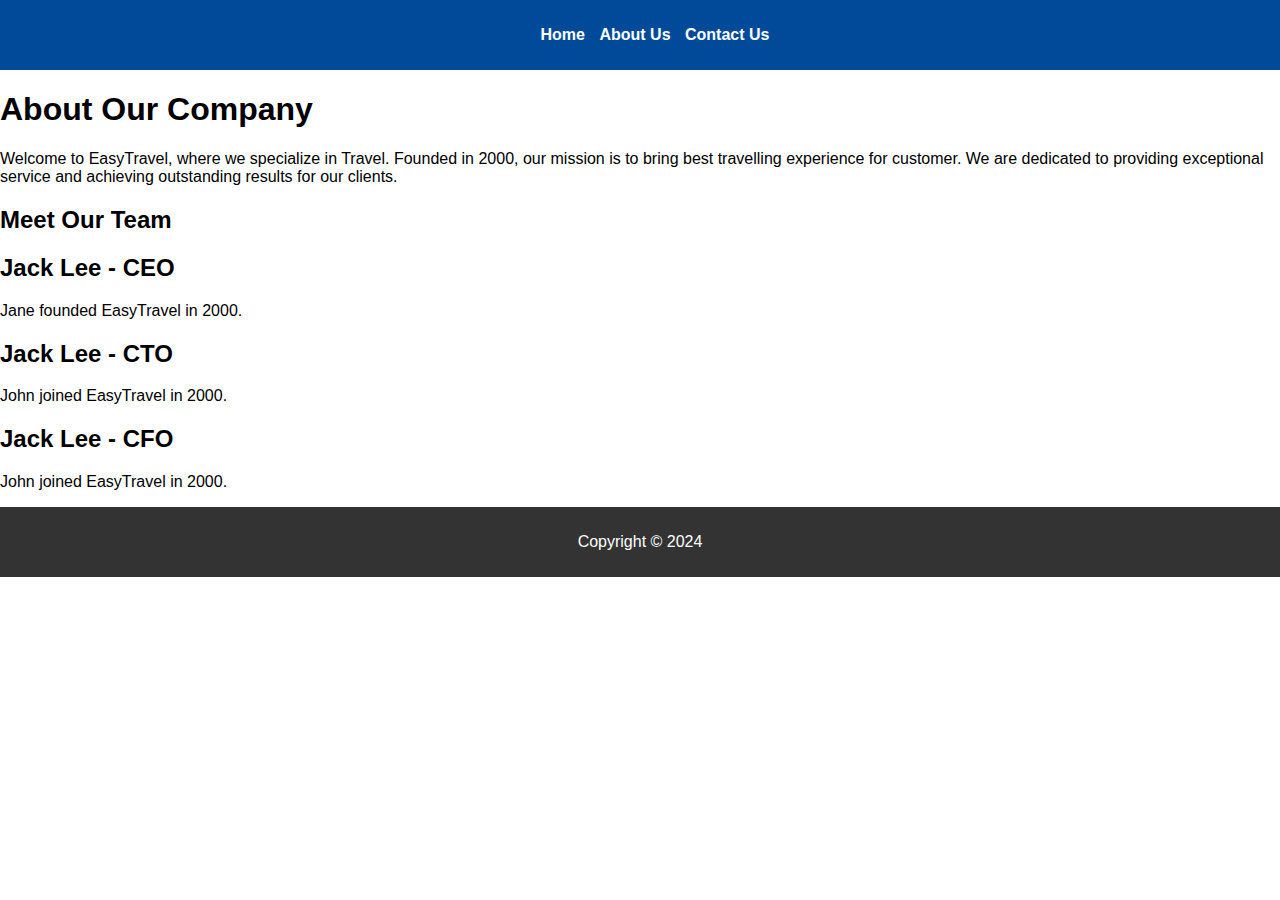
<file: about.html>
<!DOCTYPE html>
<html lang="en">
<head>
    <meta charset="UTF-8">
    <meta name="viewport" content="width=device-width, initial-scale=1.0">
    <title>About Us</title>
    <link rel="stylesheet" href="styles.css">
</head>
<body>
<header>
    <nav>
        <ul>
            <li><a href="index.html">Home</a></li>
            <li><a href="about.html">About Us</a></li>
            <li><a href="contact.html">Contact Us</a></li>
        </ul>
    </nav>
</header>
<main>
    <h1>About Our Company</h1>
    <p>Welcome to EasyTravel, where we specialize in Travel. Founded in 2000, our mission is
        to bring best travelling experience for customer. We are dedicated to providing exceptional
        service and achieving outstanding results for our clients.</p>

    <h2>Meet Our Team</h2>
    <div class="team-member">
        <h2>Jack Lee - CEO</h2>
        <p>Jane founded EasyTravel in 2000.</p>
    </div>
    <div class="team-member">
        <h2>Jack Lee - CTO</h2>
        <p>John joined EasyTravel in 2000.</p>
    </div>
    <div class="team-member">
        <h2>Jack Lee - CFO</h2>
        <p>John joined EasyTravel in 2000.</p>
    </div>
</main>
<footer>
    <p>Copyright © 2024</p>
</footer>
</body>
</html>
</file>
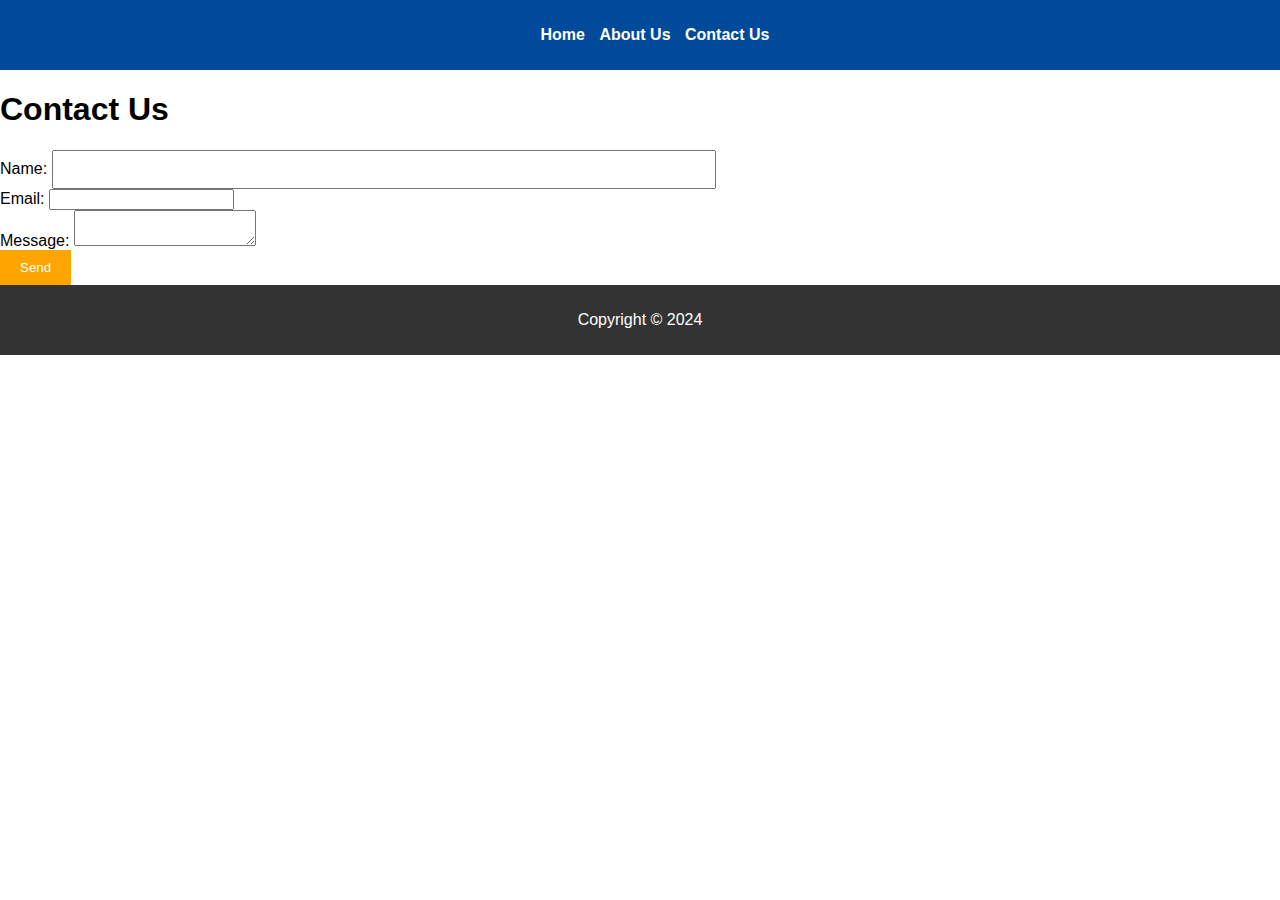
<file: contact.html>
<!DOCTYPE html>
<html lang="en">
<head>
    <meta charset="UTF-8">
    <meta name="viewport" content="width=device-width, initial-scale=1.0">
    <title>Contact Us</title>
    <link rel="stylesheet" href="styles.css">
</head>
<body>
<header>
    <nav>
        <ul>
            <li><a href="index.html">Home</a></li>
            <li><a href="about.html">About Us</a></li>
            <li><a href="contact.html">Contact Us</a></li>
        </ul>
    </nav>
</header>
<main>
    <h1>Contact Us</h1>
    <form action="#" method="post">
        <label for="name">Name:</label>
        <input type="text" id="name" name="name" required><br>
        <label for="email">Email:</label>
        <input type="email" id="email" name="email" required><br>
        <label for="message">Message:</label>
        <textarea id="message" name="message" required></textarea><br>
        <button type="submit">Send</button>
    </form>
</main>
<footer>
    <p>Copyright © 2024</p>
</footer>
</body>
</html>
</file>
<file: styles.css>
body, html {
    margin: 0;
    padding: 0;
    font-family: Arial, sans-serif;
}

header {
    background-color: #004A99;
    color: white;
    padding: 10px 20px;
    text-align: center;
}

nav ul {
    list-style-type: none;
}

nav ul li {
    display: inline;
    margin-right: 10px;
}

nav ul li a {
    color: white;
    text-decoration: none;
    font-weight: bold;
}

.search-container {
    margin-top: 20px;
}

input[type="text"] {
    padding: 10px;
    margin-right: 10px;
    width: 50%;
}

button {
    padding: 10px 20px;
    background-color: #FFA500;
    border: none;
    color: white;
    cursor: pointer;
}

.hero {
    background-image: url('/resource/easyTravel.webp');
    background-size: cover;
    color: white;
    text-align: center;
    padding: 50px 20px;
    height: 1024px;
}

footer {
    background-color: #333;
    color: white;
    text-align: center;
    padding: 10px 20px;
}

.social-links a {
    color: white;
    margin-right: 10px;
    text-decoration: none;
}

.book-now {
    background-color: green;
    font-size: 18px;
}

.logo-image {
    width: 100px;
    height: auto;
}

.search-icon {
    width: 50px;
    height: auto;
}

.book-now-image {
    width: 50px;
    height: auto;
}
</file>
